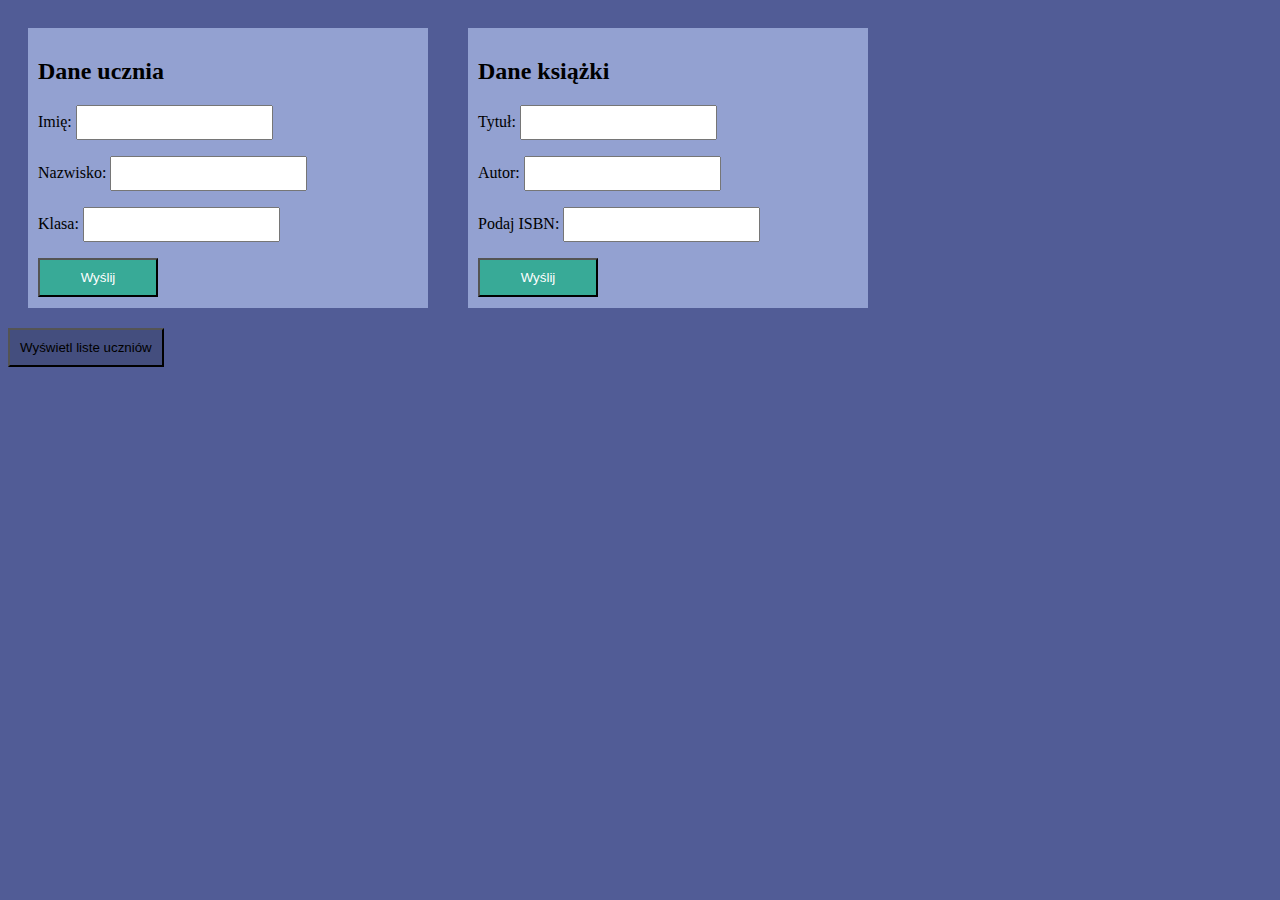
<file: ksiegowo/index.html>
<!DOCTYPE html>
<html lang="pl">
<head>
    <meta charset="UTF-8">
    <meta http-equiv="X-UA-Compatible" content="IE=edge">
    <meta name="viewport" content="width=device-width, initial-scale=1.0">
    <title>Księgarenka</title>
    <link rel="stylesheet" href="stylek.css">
    <link href="https://cdn.jsdelivr.net/npm/bootstrap@5.0.2/dist/css/bootstrap.min.css" rel="stylesheet" integrity="sha384-EVSTQN3/azprG1Anm3QDgpJLIm9Nao0Yz1ztcQTwFspd3yD65VohhpuuCOmLASjC" crossorigin="anonymous">

</head>
<body>
    <div class="form-container">
        <div class="form">
            <h2>Dane ucznia</h2>
            <form id="daneForm" action="https://imiki.pl/projekt/ma11" method="post">
                <input type="hidden" value="ma11" name="id"> 
                <label>Imię:</label>
                <input type="text" id="imie" name="imie" required>
                <br>
                <label>Nazwisko:</label>
                <input type="text" id="nazwisko" name="nazwisko" required>
                <br>
                <label>Klasa:</label>
                <input type="text" id="klasa" name="klasa" required>
                <br>
                <button class="wys" type="submit">Wyślij</button>
            </form>
            
        </div>
        <div class="form">
            <h2>Dane książki</h2>
            <form id="książkaForm">
                <label for="tytul">Tytuł:</label>
                <input type="text" id="tytul" name="tytul" required>
                <br>
                <label for="autor">Autor:</label>
                <input type="text" id="autor" name="autor" required>
                <br>
                <label for="ISBN">Podaj ISBN:</label>
                <input type="text" id="ISBN" name="ISBN" required>
                <br>
                <button class="wys" type="submit">Wyślij</button>
            </form>
        </div>
    </div>
    <button class="lis" id="listab">Wyświetl liste uczniów</button>

    <div id="wyp"></div>

    <script>
        const url = "https://imiki.pl/projekt/ma11";
        const wypluwacz = document.getElementById("wyp");
        const btn = document.getElementById("listab");

        btn.addEventListener("click", () => {
            pobierzDane();
        });

        function pobierzDane() {
            fetch(url)
                .then(response => response.json())
                .then(data => {
                    dane(data);
                })
                .catch(error => {
                    console.error('Błąd podczas pobierania danych JSON:', error);
                });
        }

        function dane(d) {
            let str = "";
            let i = 0;
            for (const ind of d) {
                const a = JSON.parse(ind.data);
                i++;
                str += i + " ";
                str += a.imie + " "; 
                str += a.nazwisko + " "; 
                str += a.klasa + " ";
            }
            wypluwacz.innerHTML = str;
        }

        document.getElementById("daneForm").addEventListener("submit", function (event) {
            if (!validateForm()) {
                event.preventDefault();
            }
        });

        document.getElementById("książkaForm").addEventListener("submit", function (event) {
            if (!validateBookForm()) {
                event.preventDefault();
            }
        });

        function validateForm() {
            const textRegex = /^[a-zA-Z]+$/;
            const txtnumRegex = /^[a-zA-Z0-9]+$/;

            return validateField("imie", textRegex) && validateField("nazwisko", textRegex) && validateField("klasa", txtnumRegex);
        }

        function validateBookForm() {
            const allRegex = /.+/;
            const ISBNRegex = /^\d{13}$/;

            return validateField("tytul", allRegex) && validateField("autor", allRegex) && validateField("ISBN", ISBNRegex);
        }

        function validateField(fieldName, regex) {
            const field = document.getElementById(fieldName);
            const fieldValue = field.value.trim();

            if (!regex.test(fieldValue)) {
                alert("Błąd walidacji: " + fieldName);
                return false;
            }

            return true;
        }
    </script>
</body>
</html>
</file>
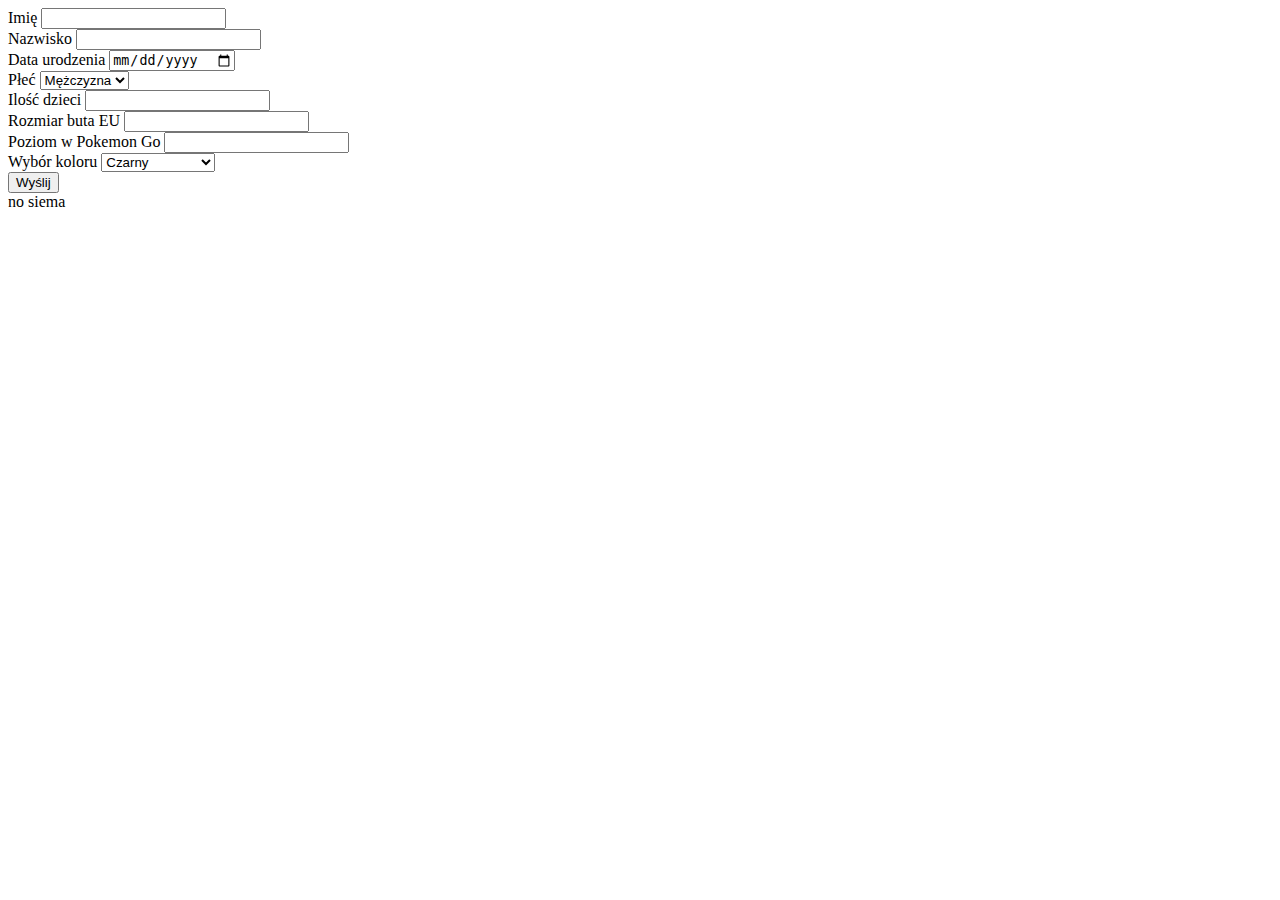
<file: stronaAM.html>
<!DOCTYPE html>
<html lang="pl">
<head>
    <meta charset="UTF-8">
    <title>Formularz AM</title>
    <link rel="stylesheet" href="https://cdn.jsdelivr.net/npm/bootstrap@5.1.3/dist/css/bootstrap.min.css" integrity="sha384-1BmE4kWBq78iYhFldvKuhfTAU6auU8tT94WrHftjDbrCEXSU1oBoqyl2QvZ6jIW3" crossorigin="anonymous">
    <script src="skrypt2.js" async></script>   
</head>

<body>
 

<div class="container">
    <form  id="form">
        
        <div class="row">
            
            <div class="col-md-6">
                <div class="form-group">
                    <label for="name">Imię</label>
                    <input type="text"  class="form-control" id="name" name="name">
                </div>
                <div class="form-group">
                    <label for="surname">Nazwisko</label>
                    <input type="text" class="form-control" id="surname" name="surname">
                </div>
                <div class="form-group">
                    <label for="dob">Data urodzenia</label>
                    <input type="date" class="form-control" id="dob" name="dob">
                </div>
                <div class="form-group">
                    <label for="gender">Płeć</label>
                    <select class="form-control" id="gender" name="gender">
                        <option value="male">Mężczyzna</option>
                        <option value="female">Kobieta</option>
                    </select>
                </div>
                <div class="form-group">
                    <label for="children">Ilość dzieci</label>
                    <input type="number" class="form-control" id="children" name="children">
                </div>
            </div>
            <div class="col-md-6">
                <div class="form-group">
                    <label for="shoesize">Rozmiar buta EU</label>
                    <input type="number" class="form-control" id="shoesize" name="shoesize">
                </div>
                <div class="form-group">
                    <label for="level">Poziom w Pokemon Go</label>
                    <input type="number" class="form-control" id="level" name="level">
                </div>
                <div class="form-group">
                    <label for="color">Wybór koloru</label>
                    <select class="form-control" id="color" name="color">
                        <option value="black">Czarny</option>
                        <option value="white">Biały</option>
                        <option value="red">Czerwony</option>
                        <option value="green">Zielony</option>
                        <option value="blue">Niebieski</option>
                        <option value="yellow">Żółty</option>
                        <option value="orange">Pomarańczowy</option>
                    </select>
        

                </div>
                <div class="form-group">
                    <button type="button" onclick="guzik()" class="btn btn-primary">Wyślij</button>
                </div>
            </div>
            <div id="wypluwacz">tu będzie błąd</div>
        </div>
    </form>
    
</div>

</body>
</html>
</file>
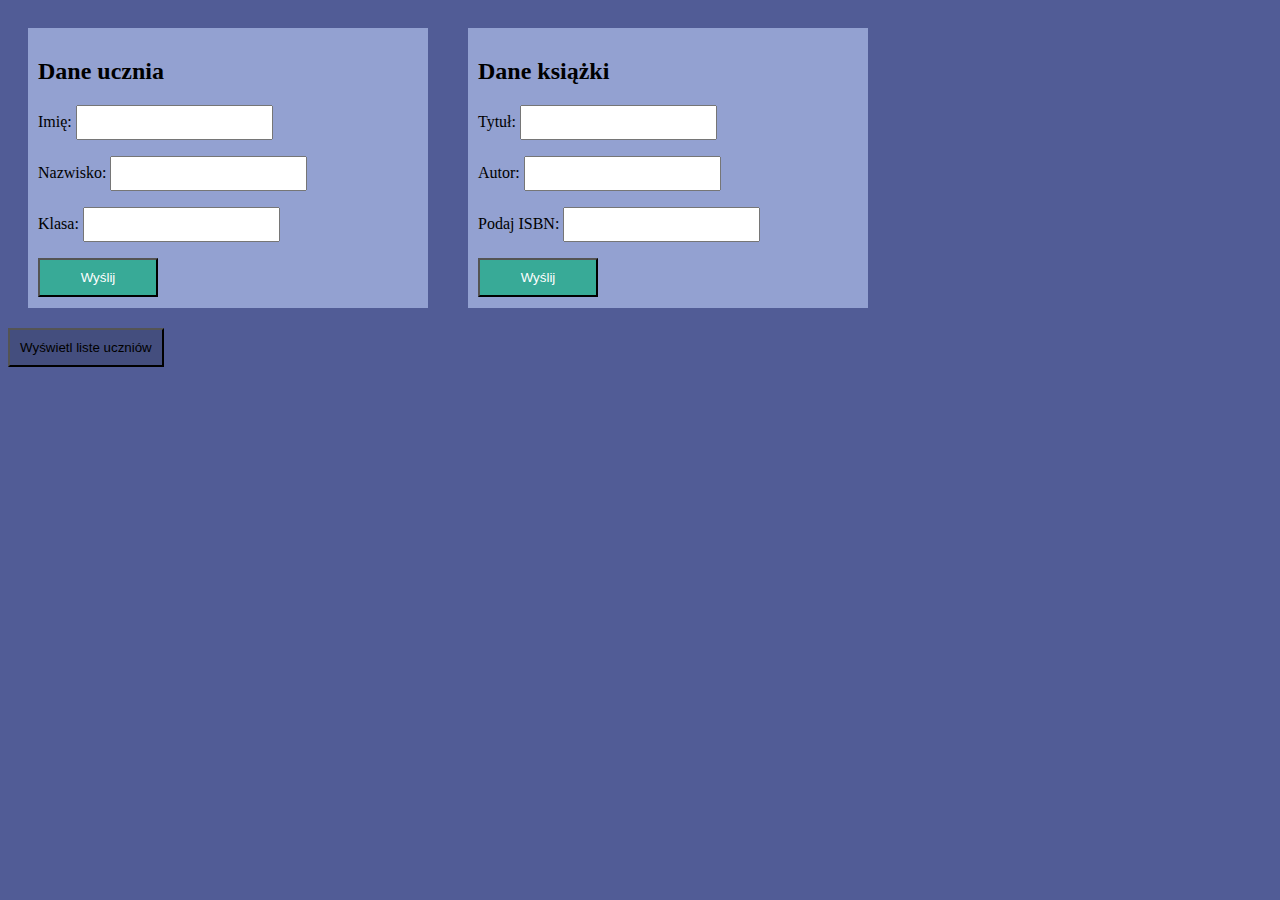
<file: ksiegowo/ksiegarenka.html>
<!DOCTYPE html>
<html lang="pl">
<head>
    <meta charset="UTF-8">
    <meta http-equiv="X-UA-Compatible" content="IE=edge">
    <meta name="viewport" content="width=device-width, initial-scale=1.0">
    <title>Księgarenka</title>
    <link rel="stylesheet" href="stylek.css">
</head>
<body>
    <div class="form-container">
        <div class="form">
            <h2>Dane ucznia</h2>
            <form id="daneForm" action="https://imiki.pl/projekt/ma11" method="post">
                <input type="hidden" value="ma11" name="id"> 
                <label>Imię:</label>
                <input type="text" id="imie" name="imie" required>
                <br>
                <label>Nazwisko:</label>
                <input type="text" id="nazwisko" name="nazwisko" required>
                <br>
                <label>Klasa:</label>
                <input type="text" id="klasa" name="klasa" required>
                <br>
                <button class="wys" type="submit">Wyślij</button>
            </form>
            
        </div>
        <div class="form">
            <h2>Dane książki</h2>
            <form id="książkaForm">
                <label for="tytul">Tytuł:</label>
                <input type="text" id="tytul" name="tytul" required>
                <br>
                <label for="autor">Autor:</label>
                <input type="text" id="autor" name="autor" required>
                <br>
                <label for="ISBN">Podaj ISBN:</label>
                <input type="text" id="ISBN" name="ISBN" required>
                <br>
                <button class="wys" type="submit">Wyślij</button>
            </form>
        </div>
    </div>
    <button class="lis" id="listab">Wyświetl liste uczniów</button>

    <div id="wyp"></div>

    <script>
        const url = "https://imiki.pl/projekt/ma11";
        const wypluwacz = document.getElementById("wyp");
        const btn = document.getElementById("listab");

        btn.addEventListener("click", () => {
            pobierzDane();
        });

        function pobierzDane() {
            fetch(url)
                .then(response => response.json())
                .then(data => {
                    dane(data);
                })
                .catch(error => {
                    console.error('Błąd podczas pobierania danych JSON:', error);
                });
        }

        function dane(d) {
            let str = "";
            let i = 0;
            for (const ind of d) {
                const a = JSON.parse(ind.data);
                i++;
                str += i + " ";
                str += a.imie + " "; 
                str += a.nazwisko + " "; 
                str += a.klasa + " ";
            }
            wypluwacz.innerHTML = str;
        }

        document.getElementById("daneForm").addEventListener("submit", function (event) {
            if (!validateForm()) {
                event.preventDefault();
            }
        });

        document.getElementById("książkaForm").addEventListener("submit", function (event) {
            if (!validateBookForm()) {
                event.preventDefault();
            }
        });

        function validateForm() {
            const textRegex = /^[a-zA-Z]+$/;
            const txtnumRegex = /^[a-zA-Z0-9]+$/;

            return validateField("imie", textRegex) && validateField("nazwisko", textRegex) && validateField("klasa", txtnumRegex);
        }

        function validateBookForm() {
            const allRegex = /.+/;
            const ISBNRegex = /^\d{13}$/;

            return validateField("tytul", allRegex) && validateField("autor", allRegex) && validateField("ISBN", ISBNRegex);
        }

        function validateField(fieldName, regex) {
            const field = document.getElementById(fieldName);
            const fieldValue = field.value.trim();

            if (!regex.test(fieldValue)) {
                alert("Błąd walidacji: " + fieldName);
                return false;
            }

            return true;
        }
    </script>
</body>
</html>
</file>
<file: ksiegowo/stylek.css>
body { 
    background-color: #515c96;
}

h2{
    display: flex;
    
}

.form-container {
    display: flex;
    
}

.form {
    height: 280px;
    width: 400px;
    padding: 10px;
    margin: 20px;
    box-sizing: border-box;
    background: #93a1d1;
}

input, select {
    
    padding: 8px;
    margin-bottom: 16px;
    box-sizing: border-box;
}

.wys{
    background-color: #38aa97;
    width: 120px;
    color: #fff;
    padding: 10px 10px;
    
}

.lis{
    background-color: #444e7e;
    padding: 10px 10px;
}
</file>
